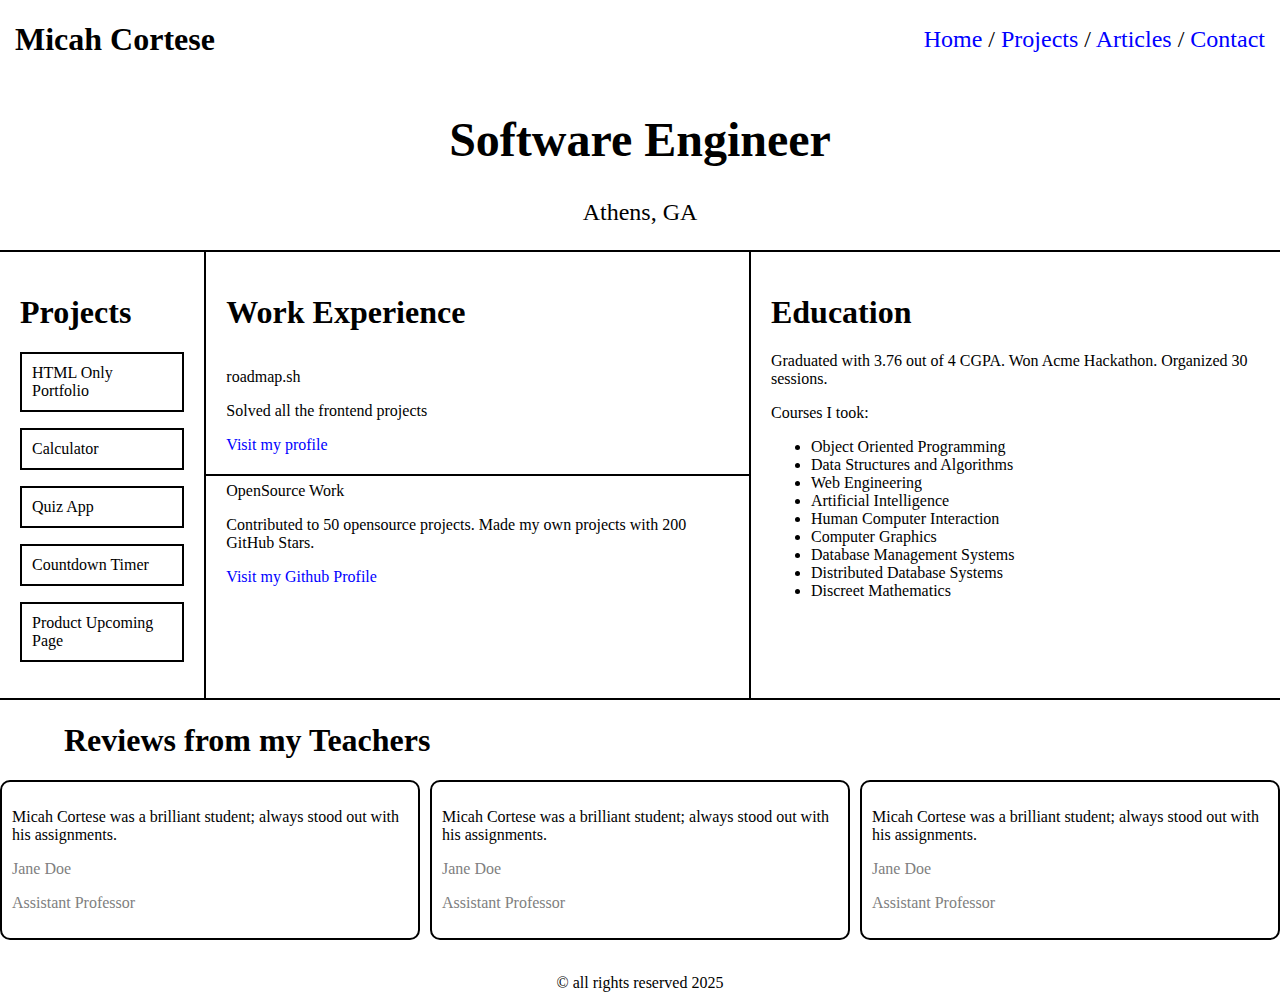
<file: index.html>
<!DOCTYPE html>
<html lang="en">
<head>
    <meta charset="UTF-8">
    <meta name="viewport" content="width=device-width, initial-scale=1.0">
    <meta name="description" content="A simple HTML only website with multiple pages.">
    <meta name="author" content="Micah Cortese">
    <meta name="keywords" content="HTML, Website, Roadmap.sh">
    <title>Personal Portfolio</title>
    <link rel="stylesheet" href="style.css">
</head>
<body>
    
    <div id="main-header">
        <h1 id="h1-header">Micah Cortese</h1>
        <nav>
            <a href="index.html" >Home</a> /
            <a href="projects.html">Projects</a> /
            <a href="articles.html">Articles</a> /
            <a href="contact.html">Contact</a>
        </nav>
    </div>

    <section id="top-section">
        <header>
            <h1>Software Engineer</h1>
        </header>
        <p>Athens, GA</p>
    </section>

    <section id="middle-section">
        <aside id="projects-aside">
            <header id="projects-header">
                <h1>Projects</h1>
            </header>
            <p>HTML Only Portfolio</p>
            <p>Calculator</p>
            <p>Quiz App</p>
            <p>Countdown Timer</p>
            <p>Product Upcoming Page</p>
        </aside>

        <aside id="experience-aside">
            <header id="experience-header">
                <h1>Work Experience</h1>
            </header>
            <div id="div1">
                <p>roadmap.sh</p>
                <p>Solved all the frontend projects</p>
                <a href="">Visit my profile</a> <!-- Link intentionally left blank -->
            </div>
            <div id="div2">
                <p>OpenSource Work</p>
                <p>Contributed to 50 opensource projects. Made my own projects with 200 GitHub Stars.</p>
                <a href="">Visit my Github Profile</a> <!-- Link intentionally left blank -->
            </div>
        </aside>

        <aside id="education-aside">
            <header id="education-header">
                <h1>Education</h1>
            </header>
            <p>Graduated with 3.76 out of 4 CGPA. Won Acme Hackathon. Organized 30 sessions.</p>
            <p>Courses I took:</p>
            <ul>
                <li>Object Oriented Programming</li>
                <li>Data Structures and Algorithms</li>
                <li>Web Engineering</li>
                <li>Artificial Intelligence</li>
                <li>Human Computer Interaction</li>
                <li>Computer Graphics</li>
                <li>Database Management Systems</li>
                <li>Distributed Database Systems</li>
                <li>Discreet Mathematics</li>
            </ul>
        </aside>
    </section>

    <section id="bottom-section">
        <article>
            <header>
                <h1>Reviews from my Teachers</h1>
            </header>
        </article>
        <article id="reviews">
            <aside id="review-left">
                <p>Micah Cortese was a brilliant student; always stood out with his assignments.</p>
                <p style="color: grey;">Jane Doe</p>
                <p style="color: grey;">Assistant Professor</p>
            </aside>
            <aside id="review-middle">
                <p>Micah Cortese was a brilliant student; always stood out with his assignments.</p>
                <p style="color: grey;">Jane Doe</p>
                <p style="color: grey;">Assistant Professor</p>
            </aside>
            <aside id="review-right">
                <p>Micah Cortese was a brilliant student; always stood out with his assignments.</p>
                <p style="color: grey;">Jane Doe</p>
                <p style="color: grey;">Assistant Professor</p>
            </aside>
        </article>
    </section>
    <br>

    <footer>
        <p>&#169 all rights reserved 2025</p>
    </footer>

</body>
</html>
</file>
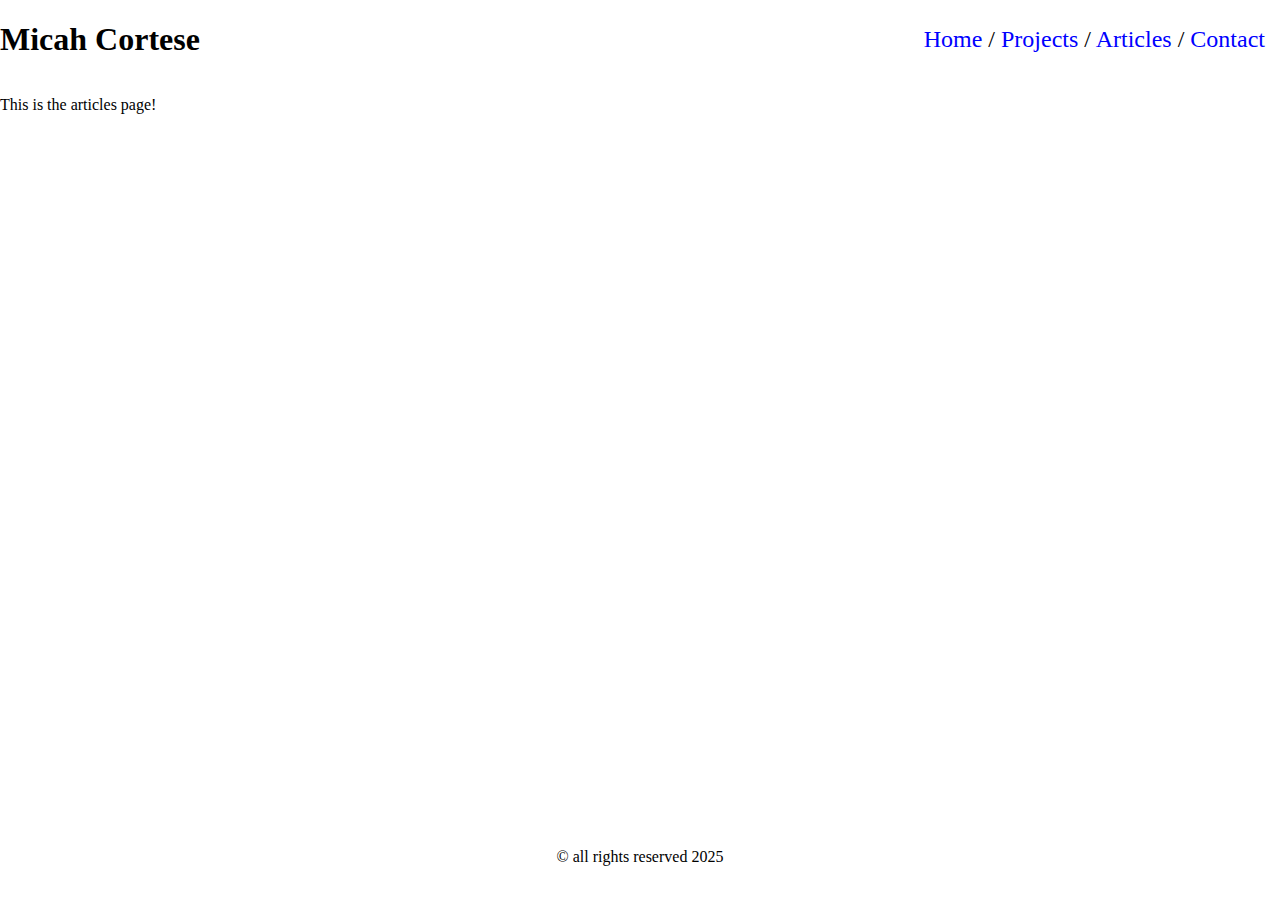
<file: articles.html>
<!DOCTYPE html>
<html lang="en">
<head>
    <meta charset="UTF-8">
    <meta name="viewport" content="width=device-width, initial-scale=1.0">
    <meta name="description" content="A simple HTML only website with multiple pages.">
    <meta name="author" content="Micah Cortese">
    <meta name="keywords" content="HTML, Website, Roadmap.sh">
    <title>Personal Portfolio</title>
    <link rel="stylesheet" href="style.css">
</head>
<body>
    
    <div id="main-header">
        <h1>Micah Cortese</h1>
        <nav>
            <a href="index.html">Home</a> /
            <a href="projects.html">Projects</a> /
            <a href="articles.html">Articles</a> /
            <a href="contact.html">Contact</a>
        </nav>
    </div>

    <p id="articles-page-body">This is the articles page!</p>

    <footer>
        <p>&#169 all rights reserved 2025</p>
    </footer>

</body>
</html>
</file>
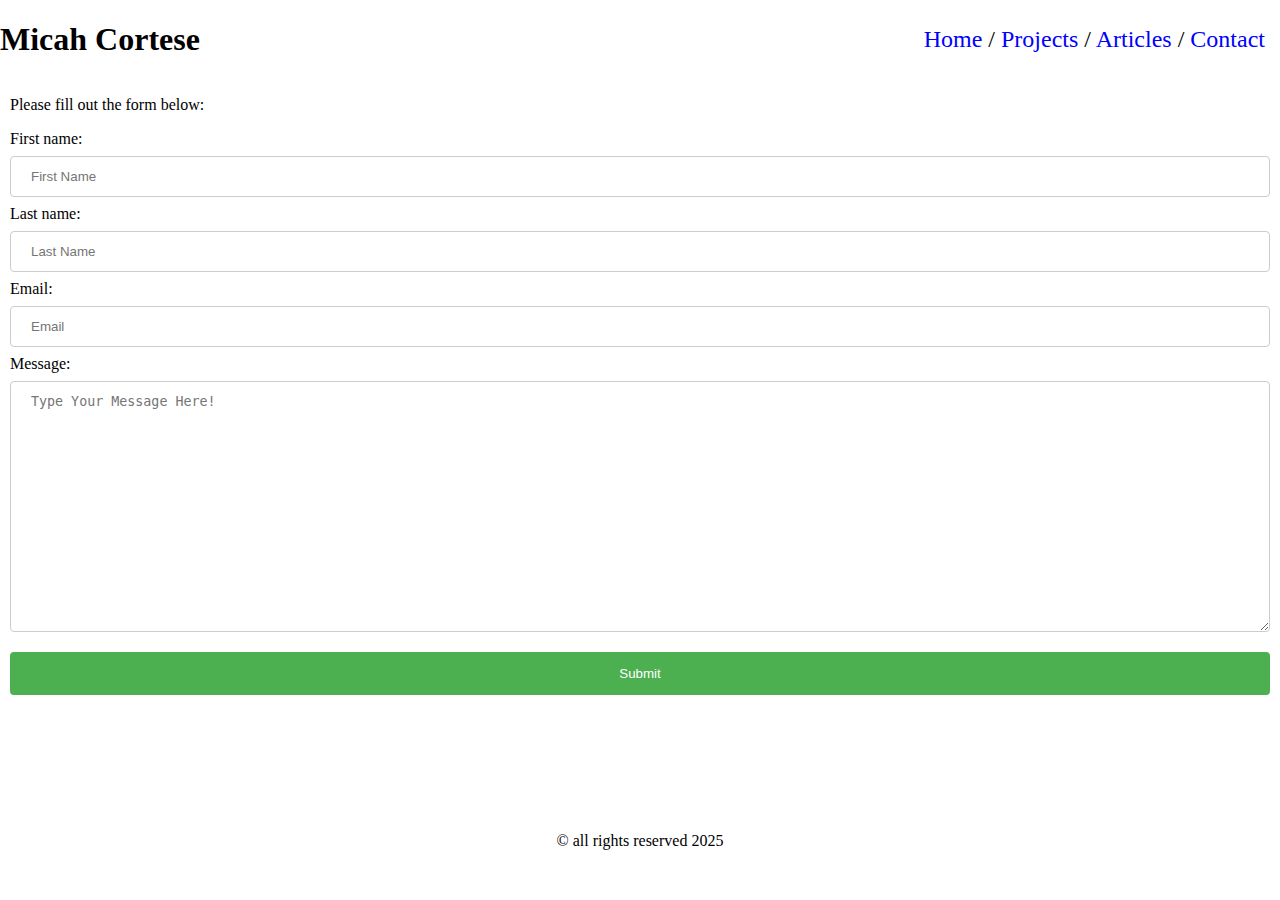
<file: contact.html>
<!DOCTYPE html>
<html lang="en">
<head>
    <meta charset="UTF-8">
    <meta name="viewport" content="width=device-width, initial-scale=1.0">
    <meta name="description" content="A simple HTML only website with multiple pages.">
    <meta name="author" content="Micah Cortese">
    <meta name="keywords" content="HTML, Website, Roadmap.sh">
    <title>Personal Portfolio</title>
    <link rel="stylesheet" href="style.css">
</head>
<body>
    
    <div id="main-header">
        <h1>Micah Cortese</h1>
        <nav>
            <a href="index.html">Home</a> /
            <a href="projects.html">Projects</a> /
            <a href="articles.html">Articles</a> /
            <a href="contact.html">Contact</a>
        </nav>
    </div>

    <div id="form">
        <p>Please fill out the form below:</p>
        <form action=""> <!-- Intentionally left blank -->
            <label for="fname">First name:</label><br>
            <input type="text" id="fname" name="fname" placeholder="First Name"><br>
            <label for="lname">Last name:</label><br>
            <input type="text" id="lname" name="lname" placeholder="Last Name"><br>
            <label for="email">Email:</label><br>
            <input type="email" id="email" name="email" placeholder="Email"><br>
            <label for="message">Message:</label><br>
            <textarea id="message" name="message" rows="15" placeholder="Type Your Message Here!"></textarea><br>
            <input type="submit" value="Submit">
        </form>
    </div>

    <footer>
        <p>&#169 all rights reserved 2025</p>
    </footer>

</body>
</html>
</file>
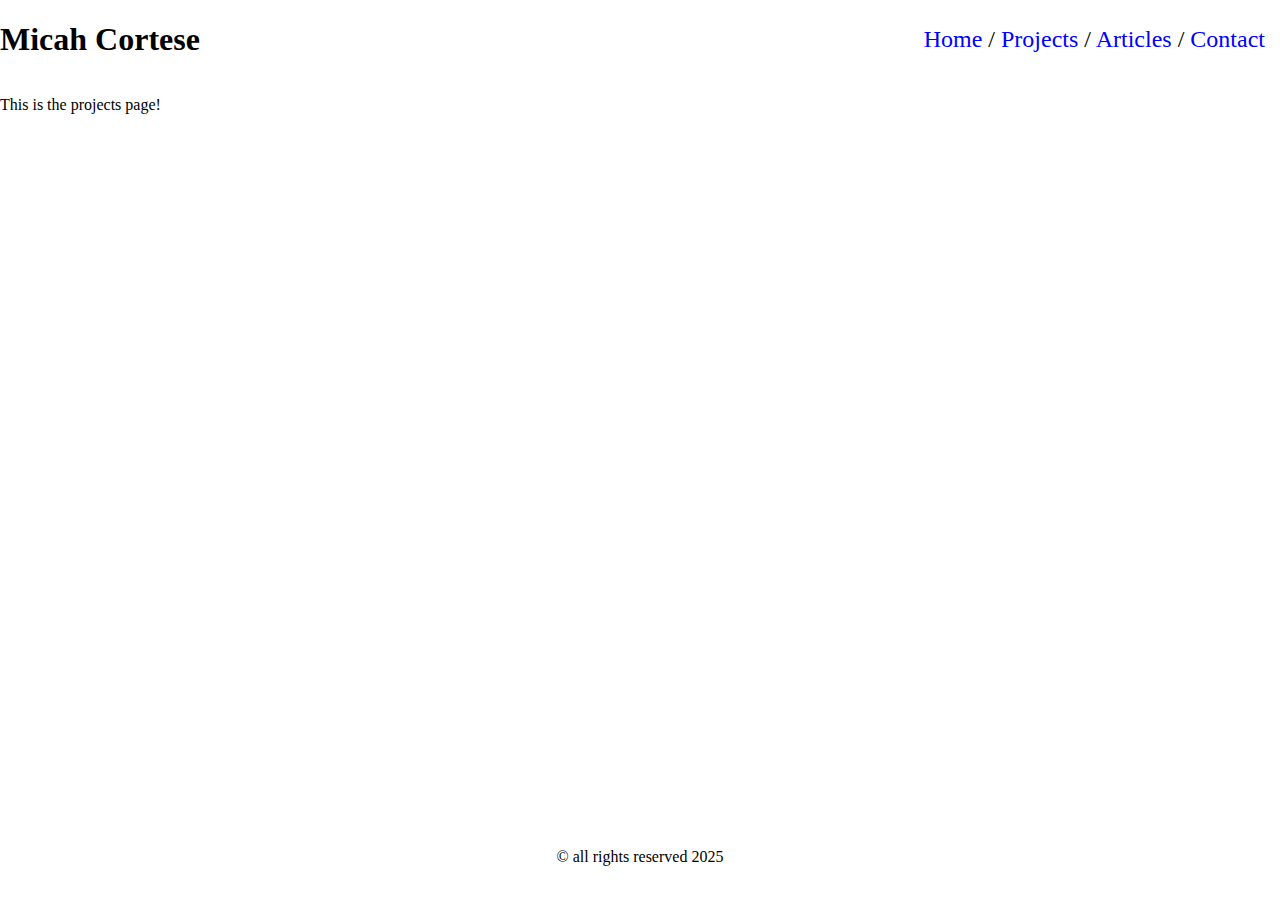
<file: projects.html>
<!DOCTYPE html>
<html lang="en">
<head>
    <meta charset="UTF-8">
    <meta name="viewport" content="width=device-width, initial-scale=1.0">
    <meta name="description" content="A simple HTML only website with multiple pages.">
    <meta name="author" content="Micah Cortese">
    <meta name="keywords" content="HTML, Website, Roadmap.sh">
    <title>Personal Portfolio</title>
    <link rel="stylesheet" href="style.css">
</head>
<body>
    
    <div id="main-header">
        <h1>Micah Cortese</h1>
        <nav>
            <a href="index.html">Home</a> /
            <a href="projects.html">Projects</a> /
            <a href="articles.html">Articles</a> /
            <a href="contact.html">Contact</a>
        </nav>
    </div>

    <p id="projects-page-body">This is the projects page!</p>

    <footer>
        <p>&#169 all rights reserved 2025</p>
    </footer>

</body>
</html>
</file>
<file: style.css>
body {
    margin: 0;
}

#main-header {
    display: flex;
    justify-content: space-between;
    align-items: center;
}

#h1-header {
    padding-left: 15px;
}

nav {
    font-size: 24px;
    padding-right: 15px;
}

a {
    text-decoration: none;
    color: #00f;
}

#top-section {
    text-align: center;
    font-size: x-large;
}

#middle-section {
    display: flex;
    border-top :2px solid black;
    border-bottom: 2px solid black;
}

#projects-aside, #experience-aside, #education-aside {
    padding: 20px;
}

#projects-aside, #experience-aside {
    border-right: 2px solid black;
}

#projects-aside p {
    border: 2px solid black;
    padding: 10px;
}

#div1 {
    border-bottom: 2px solid black;
    margin: -20px;
    padding: 20px;
}

#div2 {
    padding-top: 10px;
}

#reviews {
    display: flex;
}

#review-left, #review-middle {
    margin: auto;
    margin-right: 10px;
    border: 2px solid black;
    border-radius: 10px;
    padding: 10px;
}

#review-right {
    margin: auto;
    border: 2px solid black;
    border-radius: 10px;
    padding: 10px;
}

#bottom-section header {
    margin-left: 5%;
}

#projects-page-body {
    min-height: 80vh;
}

#articles-page-body {    
    min-height: 80vh;
}

#form {
    min-height: 80vh;
    margin-left: 10px;
    margin-right: 10px;
}

input[type=text], [type=email], textarea {
    width: 100%;
    padding: 12px 20px;
    margin: 8px 0;
    display: inline-block;
    border: 1px solid #ccc;
    border-radius: 4px;
    box-sizing: border-box;
}

input[type=submit] {
    width: 100%;
    background-color: #4CAF50;
    color: white;
    padding: 14px 20px;
    margin: 8px 0;
    border: none;
    border-radius: 4px;
    cursor: pointer;
}

input[type=submit]:hover {
    background-color: #45a049;
}

footer {
    display: flex;
    justify-content: center;
    height: 5%;
}

@media screen and (max-width: 588px) {
    nav {font-size: 12px;}
    #h1-header {font-size: 20px;}
    #top-section {font-size: medium;}
    #middle-section {display: block;}
    #projects-aside {border-left: 2px solid black; background-color: lightgrey;}
    #projects-aside p {background-color: white;}
    #experience-aside {border-top: 2px solid black; border-bottom: 2px solid black; border-left: 2px solid black;}
    #education-aside {border-right: 2px solid black; border-left: 2px solid black;}
}

@media screen and (max-width: 342px) {
    #h1-header {font-size: 16px;}
}
</file>
